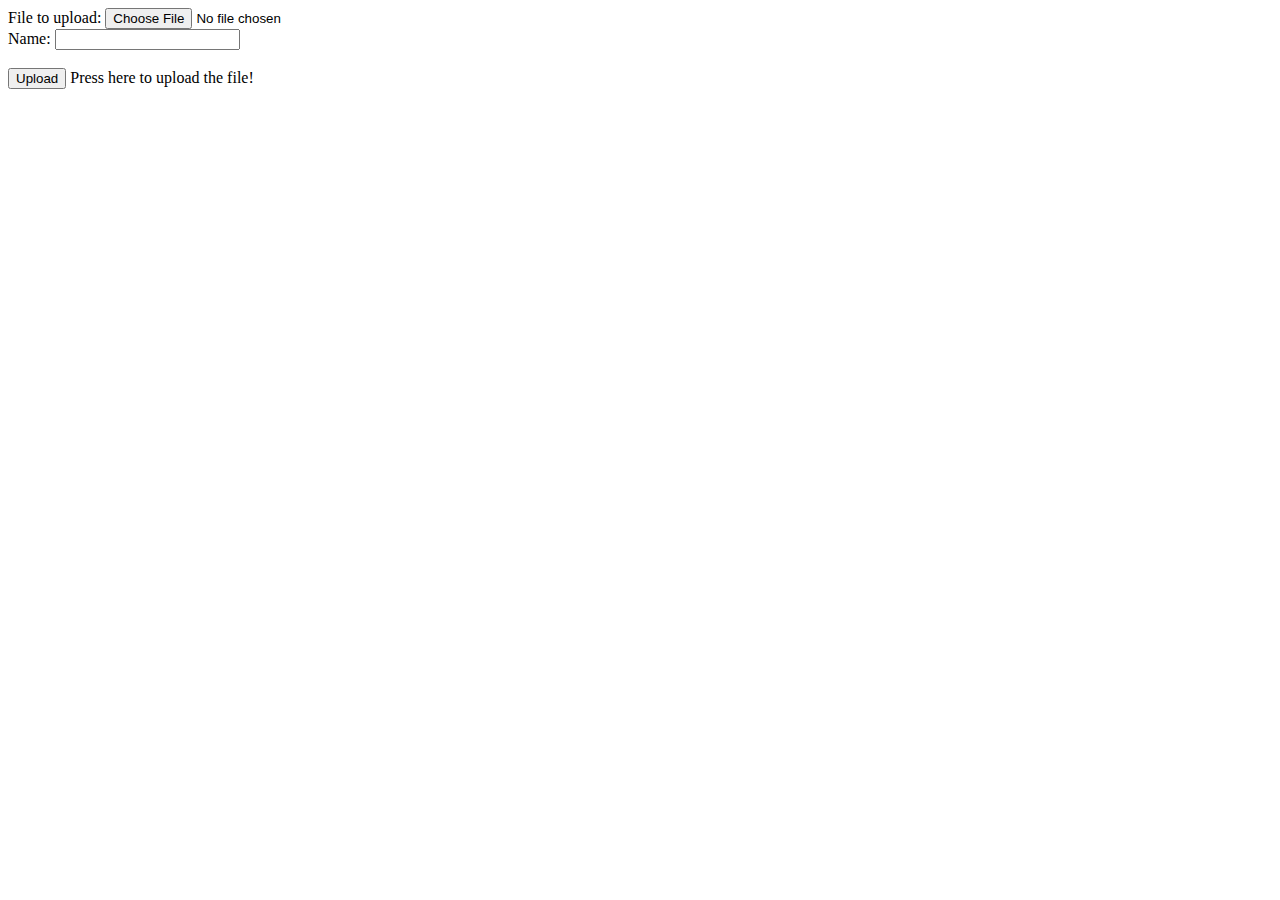
<file: src/main/resources/templates/upload.html>
<!DOCTYPE html>
<html lang="en">
<head>
    <meta http-equiv="content-type" content="text/html; charset=utf8" />
    <title>Title</title>
</head>
<body>
<form method="POST" enctype="multipart/form-data"
      action="/upload">
    File to upload: <input type="file" name="file"><br /> Name: <input
        type="text" name="name"><br /> <br /> <input type="submit"
                                                     value="Upload"> Press here to upload the file!
</form>
</body>
</html>
</file>
